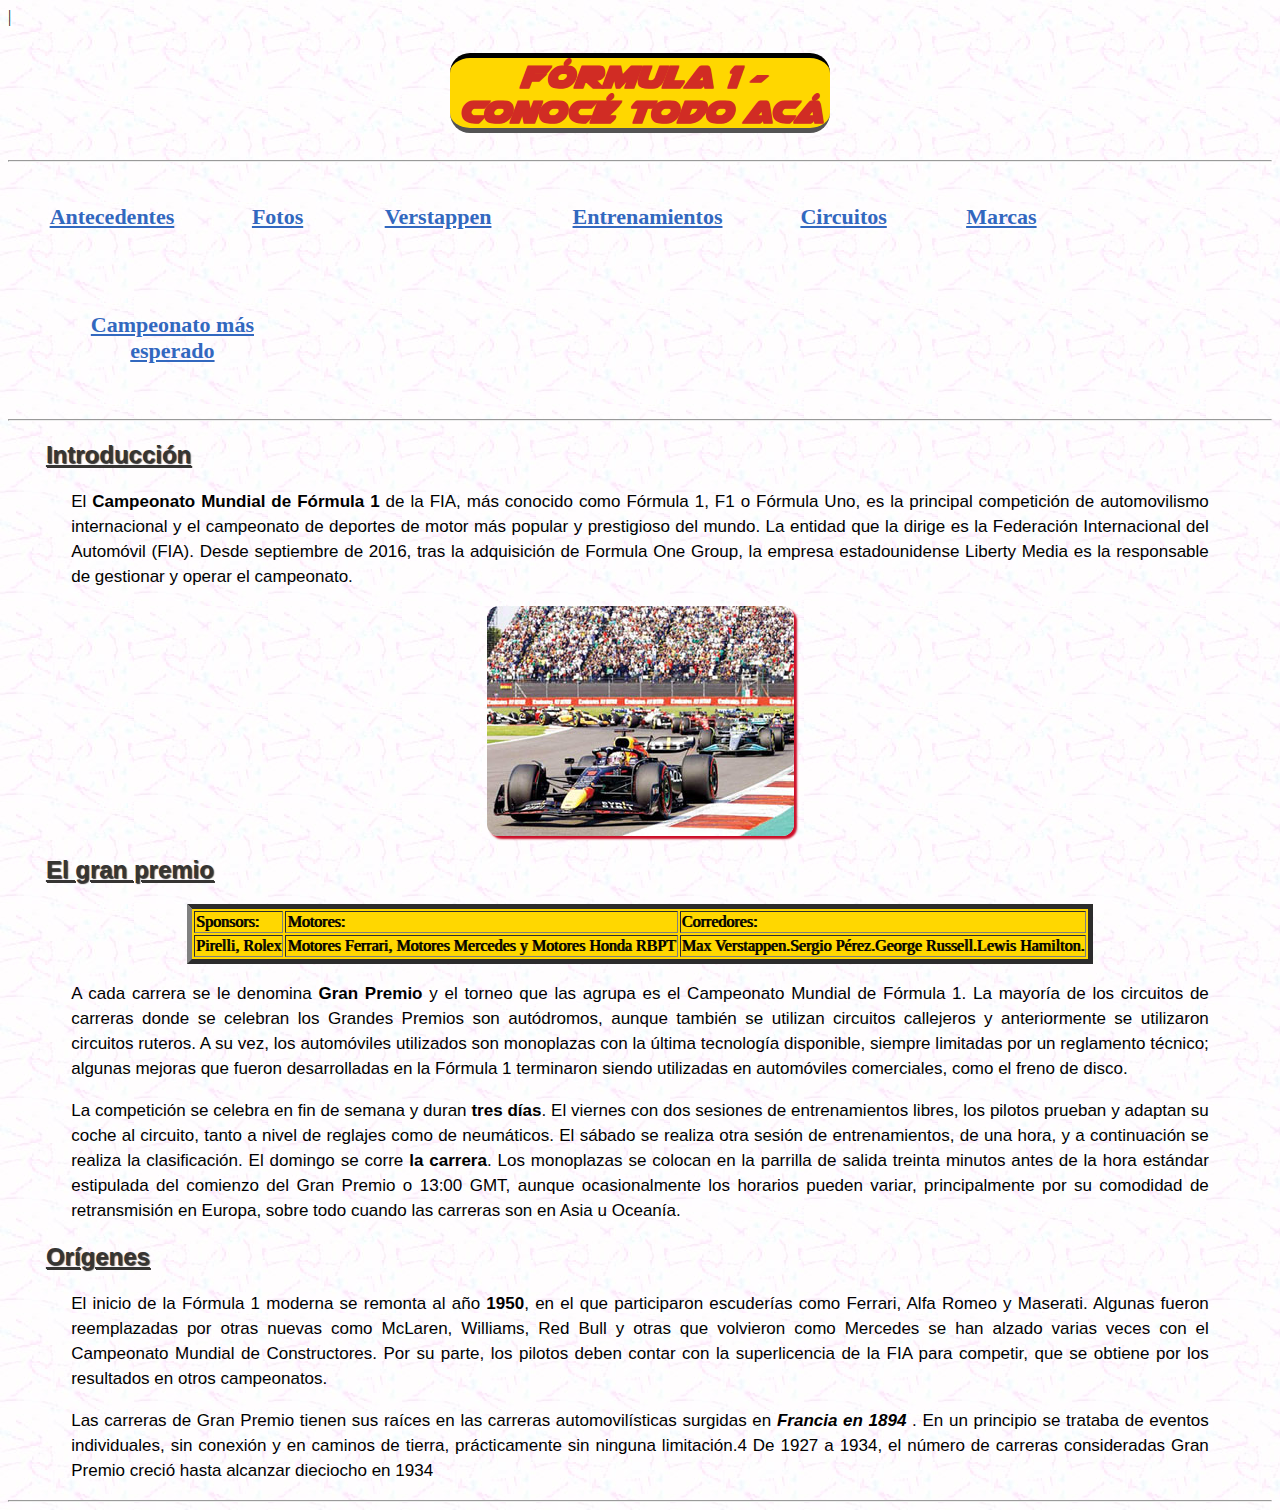
<file: index.html>
<!DOCTYPE html>
	<html lang="es">
		|	<head>
			<title> F1 - Información </title>
			<meta charset="utf-8">
				<link href="estilos.css" rel="stylesheet" type="text/css">
			</head>
		
			<body>
			<h1> Fórmula 1 - Conocé todo acá</h1>
			<hr>
			<a href="https://es.wikipedia.org/wiki/Antecedentes_de_F%C3%B3rmula_1" target="_Blank" title="Info de Antecedentes"><h3> Antecedentes </h3></a>
			
			<a href="galeria.html"  title="Fotos importantes"> <h3> Fotos </h3> </a> 
			
			<a href="index2.html"  title="Info sobre el corredor"> <h3> Verstappen </h3> </a> 
			
			<a href="index3.html" title="Preparación"> <h3> Entrenamientos </h3> </a> 
			
			<a href="index4.html"  title="Pistas"> <h3> Circuitos </h3> </a>
			
			<a href="index5.html"  title="Empresas"> <h3> Marcas </h3> </a>
			
			<a href="index6.html" title="Campeonato"> <h3> Campeonato más esperado </h3> </a>
			
			
			<hr>
			<h2> Introducción </h2>
			<p>	El <strong>Campeonato Mundial de Fórmula 1</strong> de la FIA, más conocido como Fórmula 1, F1 o Fórmula Uno, es la principal competición de automovilismo internacional y el campeonato de deportes de motor más popular y prestigioso del mundo. 
				La entidad que la dirige es la Federación Internacional del Automóvil (FIA). 
				Desde septiembre de 2016, tras la adquisición de Formula One Group,
				la empresa estadounidense Liberty Media es la responsable de gestionar y operar el campeonato. </p>
				
				<img class="diferente1" src= "imag/verstappen.jpg" alt="corredores">
			
			<h2> El gran premio </h2>
			
			<table border>
				<tr>
					<td> Sponsors: </td>
					<td> Motores: </td>
					<td> Corredores: </td>
				</tr>
				<tr>
					<td> Pirelli, Rolex </td>
					<td> Motores Ferrari, Motores Mercedes y Motores Honda RBPT </td>
					<td> Max Verstappen.Sergio Pérez.George Russell.Lewis Hamilton. </td>
				</tr>
				</table>
				
				 
			
				
		
			<p>	A cada carrera se le denomina <strong>Gran Premio</strong> y el torneo que las agrupa es el Campeonato Mundial de Fórmula 1. 
				La mayoría de los circuitos de carreras donde se celebran los Grandes Premios son autódromos, aunque también se utilizan circuitos callejeros y anteriormente se utilizaron circuitos ruteros.
				A su vez, los automóviles utilizados son monoplazas con la última tecnología disponible, siempre limitadas por un reglamento técnico; algunas mejoras que fueron desarrolladas en la Fórmula 1 terminaron siendo utilizadas en automóviles comerciales, como el freno de disco.
			</p>
			
			<p>La competición se celebra en fin de semana y duran <strong>tres días</strong>. El viernes con dos sesiones de entrenamientos libres, los pilotos prueban y adaptan su coche al circuito, tanto a nivel de reglajes como de neumáticos.
				El sábado se realiza otra sesión de entrenamientos, de una hora, y a continuación se realiza la clasificación.
				El domingo se corre <strong>la carrera</strong>. Los monoplazas se colocan en la parrilla de salida treinta minutos antes de la hora estándar estipulada del comienzo del Gran Premio o 13:00 GMT, aunque ocasionalmente los horarios pueden variar, principalmente por su comodidad de retransmisión en Europa, sobre todo cuando las carreras son en Asia u Oceanía.
			</p>
			
			<h2> Orígenes </h2>
			<p>	El inicio de la Fórmula 1 moderna se remonta al año <strong>1950</strong>, en el que participaron escuderías como Ferrari, Alfa Romeo y Maserati.
				Algunas fueron reemplazadas por otras nuevas como McLaren, Williams, Red Bull y otras que volvieron como Mercedes se han alzado varias veces con el Campeonato Mundial de Constructores. 
				Por su parte, los pilotos deben contar con la superlicencia de la FIA para competir, que se obtiene por los resultados en otros campeonatos. 
			</p>
				
			 <p>Las carreras de Gran Premio tienen sus raíces en las carreras automovilísticas surgidas en <em> <strong>Francia en 1894</strong> </em>. En un principio se trataba de eventos individuales, sin conexión y en caminos de tierra, prácticamente sin ninguna limitación.4​ De 1927 a 1934, el número de carreras consideradas Gran Premio creció hasta alcanzar dieciocho en 1934
			</p>
			<hr>
			
			
		</body>
	</html>
</file>
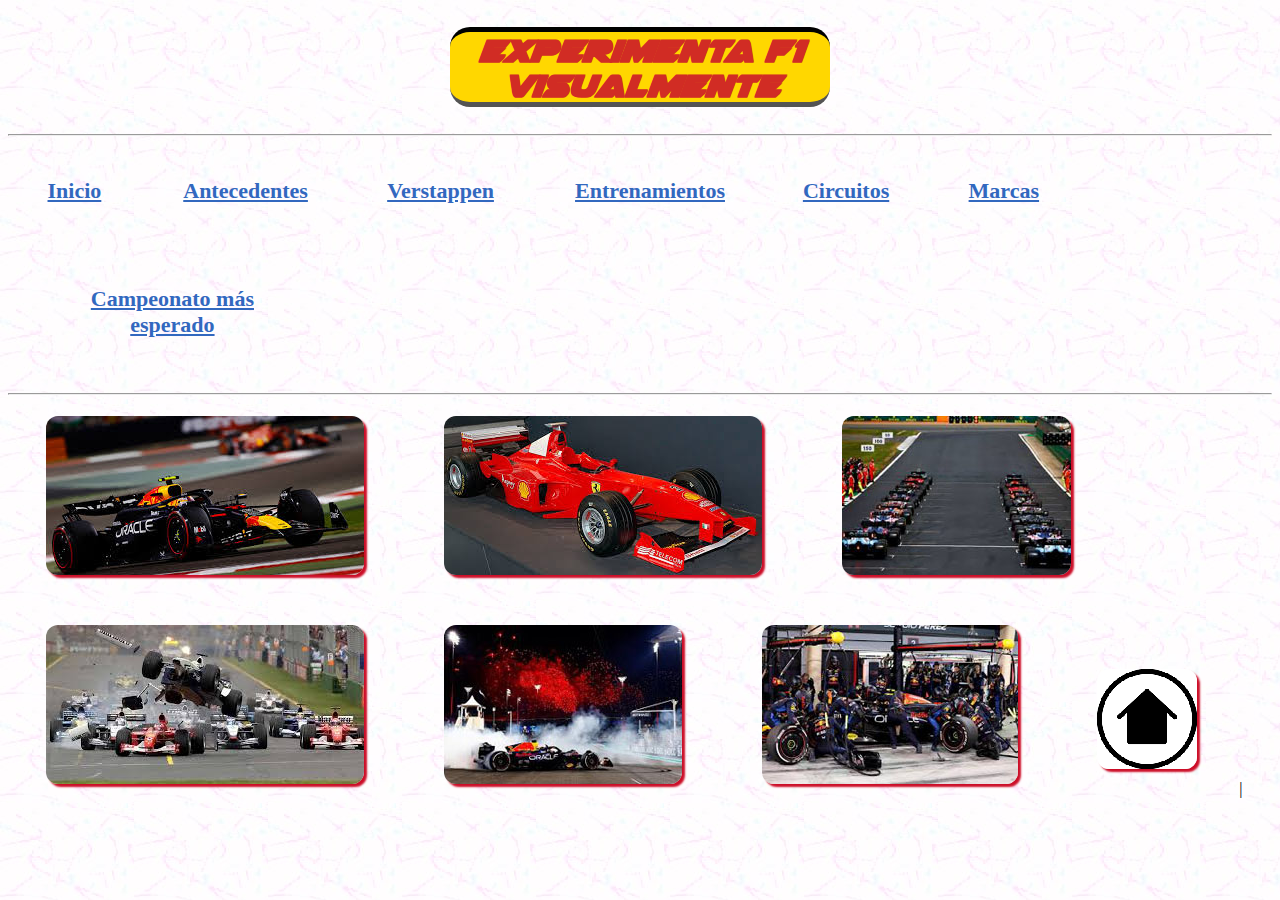
<file: galeria.html>
<!DOCTYPE html>
	
	<html lang="es">
	<head>
	<title> Galería </title>
	<meta charset= "utf-8">
		<link href="estilos.css" rel="stylesheet" type="text/css">
	</head>
	<body>
	
	<h1> Experimenta F1 visualmente </h1> 
	<hr>
	<a href="index.html" title="Volver a Inicio"> <h3> Inicio </h3> </a>
	
	<a href="https://es.wikipedia.org/wiki/Antecedentes_de_F%C3%B3rmula_1" target="_Blank" title="Info de Antecedentes"><h3> Antecedentes </h3></a>
	
	<a href="index2.html"  title="Info sobre el corredor"> <h3> Verstappen </h3> </a> 
			
	<a href="index3.html" title="Preparación"> <h3> Entrenamientos </h3> </a> 
			
	<a href="index4.html"  title="Pistas"> <h3> Circuitos </h3> </a>
			
	<a href="index5.html"  title="Empresas"> <h3> Marcas </h3> </a>
	
	<a href="index6.html" title="Campeonato"> <h3> Campeonato más esperado </h3> </a>
	
	
	
	
	<hr>
	<a class="gale" href="imag/galeria/originales/formula1.jpg" target="_blank" title="Ampliar">
	<img src="imag/galeria/muestras/formula1.jpg" alt="Formula1">
	</a>
	
	<a class="gale" href="imag/galeria/originales/formula2.jpg" target="_blank" title="Ampliar">
	<img src="imag/galeria/muestras/formula2.jpg" alt="Formula2">
	</a>
	
	<a  class="gale" href="imag/galeria/originales/formula3.jpg" target="_blank" title="Ampliar">
	<img src="imag/galeria/muestras/formula3.jpg" alt="Formula3">
	</a>
	
	<a class="gale" href="imag/galeria/originales/formula4.jpg" target="_blank" title="Ampliar">
	<img src="imag/galeria/muestras/formula4.jpg" alt="Formula4">
	</a>
	
	<a  class="gale" href="imag/galeria/originales/formula5.jpg" target="_blank" title="Ampliar">
	<img src="imag/galeria/muestras/formula5.jpg" alt="Formula5">
	</a>

	<a class="gale" href="imag/galeria/originales/formula6.jpg" target="_blank" title="Ampliar">
	<img src="imag/galeria/muestras/formula6.jpg" alt="Formula6">
	</a>
	<a class="gale" href="index.html" title="Volver a Inicio">
		    <img class="diferente1" src="imag/logo_volver.png" alt="Retroceder">
			</a> 
	
	
|	</body>
</html>
</file>
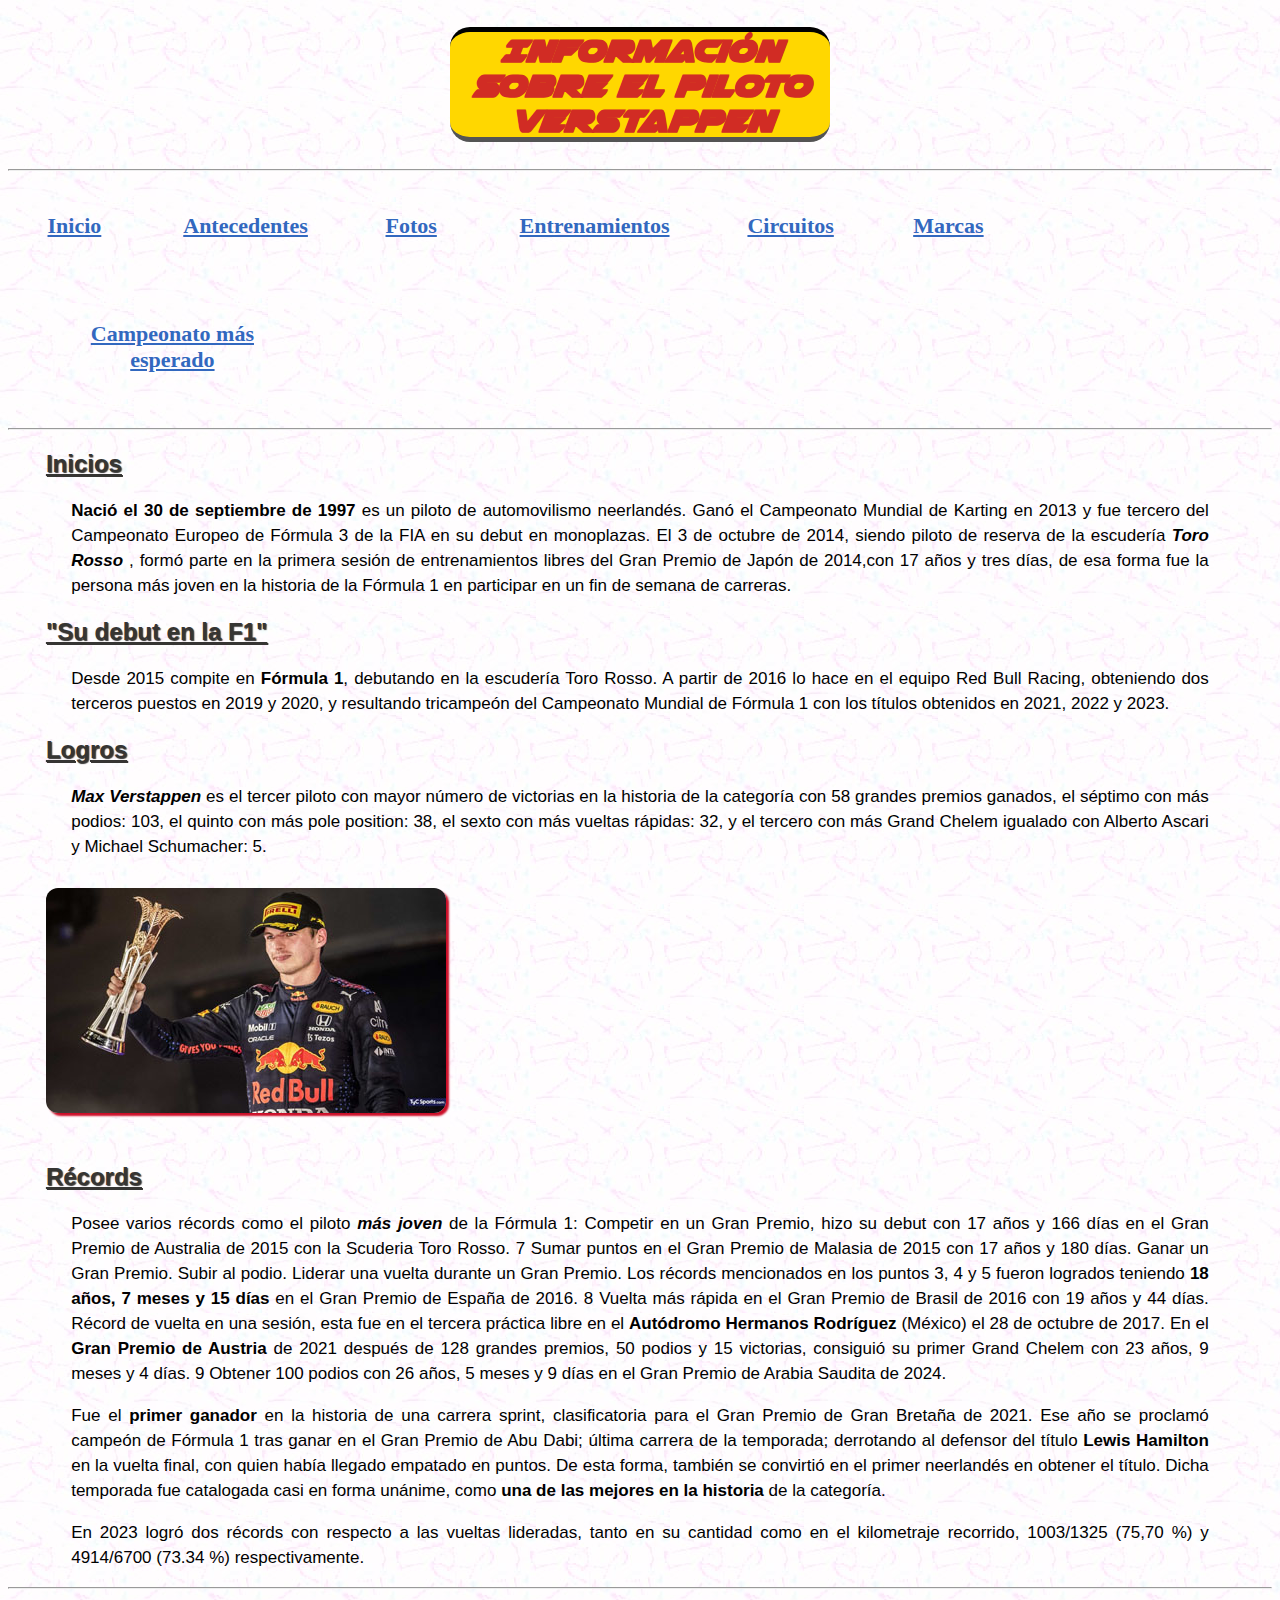
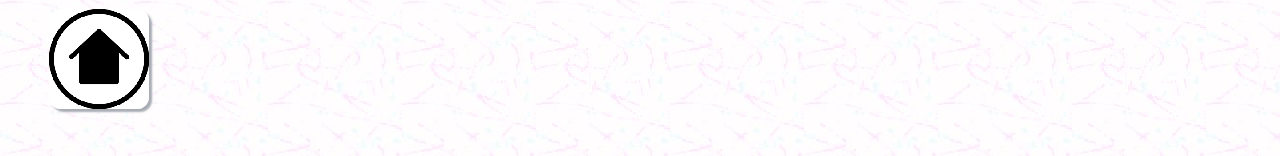
<file: index2.html>
<!DOCTYPE html>
 
	<html lang="es">
		<head>
			<title> Max Verstappen </title>
			<meta charset="utf-8">
				<link href="estilos.css" rel="stylesheet" type="text/css">
		</head>
		
		<body>
			<h1> Información sobre el piloto Verstappen </h1>
			<hr>
			<a href="index.html" title="Volver a Inicio"> <h3> Inicio </h3> </a>
			
			<a href="https://es.wikipedia.org/wiki/Antecedentes_de_F%C3%B3rmula_1" target="_Blank" title="Info de Antecedentes"><h3> Antecedentes </h3></a>
			
			<a href="galeria.html"  title="Fotos importantes"> <h3> Fotos </h3> </a> 
			
			<a href="index3.html" title="Preparación"> <h3> Entrenamientos </h3> </a> 
			
			<a href="index4.html"  title="Pistas"> <h3> Circuitos </h3> </a>
			
			<a href="index5.html"  title="Empresas"> <h3> Marcas </h3> </a>
			
			<a href="index6.html" title="Campeonato"> <h3> Campeonato más esperado </h3> </a>
			
			<hr>
			<h2> Inicios </h2> 
			
			<p>
			<strong>Nació el 30 de septiembre de 1997</strong> es un piloto de automovilismo neerlandés.
			Ganó el Campeonato Mundial de Karting en 2013 y fue tercero del Campeonato Europeo de Fórmula 3 de la FIA en su debut en monoplazas.
			El 3 de octubre de 2014, siendo piloto de reserva de la escudería <strong> <em>Toro Rosso</em> </strong>, formó parte en la primera sesión de entrenamientos libres del Gran Premio de Japón de 2014,​con 17 años y tres días,
			de esa forma fue la persona más joven en la historia de la Fórmula 1 en participar en un fin de semana de carreras. 
			</p>
			
			<h2> "Su debut en la F1" </h2>
			
			<p>
			Desde 2015 compite en <strong>Fórmula 1</strong>, debutando en la escudería Toro Rosso.
			 A partir de 2016 lo hace en el equipo Red Bull Racing, obteniendo dos terceros puestos en 2019 y 2020, y resultando tricampeón del Campeonato Mundial de Fórmula 1 con los títulos obtenidos en 2021, 2022 y 2023.
			
			</p>
			
			<h2> Logros </h2>
				
			<p>
			<strong> <em>Max Verstappen</em> </strong> es el tercer piloto con mayor número de victorias en la historia de la categoría con 58 grandes premios ganados, el séptimo con más podios:
			103, el quinto con más pole position: 38, el sexto con más vueltas rápidas: 32, y el tercero con más Grand Chelem igualado con Alberto Ascari y Michael Schumacher: 5.
			</p>
			
			<a class="diferente1"  href="imag/galeria/originales/max.jpg" target="_blank" title="Ampliar">
			<img class="diferente1" src="imag/galeria/muestras/max.jpg" alt="verstappen">
			</a>
			
			<h2> Récords </h2>
			
			<p>
			Posee varios récords como el piloto<strong> <em> más joven </em> </strong> de la Fórmula 1: Competir en un Gran Premio, hizo su debut con 17 años y 166 días en el Gran Premio de Australia de 2015 con la Scuderia Toro Rosso.
			7​ Sumar puntos en el Gran Premio de Malasia de 2015 con 17 años y 180 días. Ganar un Gran Premio. Subir al podio. Liderar una vuelta durante un Gran Premio.
			Los récords mencionados en los puntos 3, 4 y 5 fueron logrados teniendo <strong>18 años, 7 meses y 15 días</strong> en el Gran Premio de España de 2016. 8​ Vuelta más rápida en el Gran Premio de Brasil de 2016 con 19 años y 44 días.
			Récord de vuelta en una sesión, esta fue en el tercera práctica libre en el <strong>Autódromo Hermanos Rodríguez</strong> (México) el 28 de octubre de 2017.
			En el <strong>Gran Premio de Austria</strong> de 2021 después de 128 grandes premios, 50 podios y 15 victorias, consiguió su primer Grand Chelem con 23 años, 9 meses y 4 días.
			9 Obtener 100 podios con 26 años, 5 meses y 9 días en el Gran Premio de Arabia Saudita de 2024.
			</p>
			
			<p> 
			Fue el <strong>primer ganador</strong> en la historia de una carrera sprint, clasificatoria para el Gran Premio de Gran Bretaña de 2021.
			Ese año se proclamó campeón de Fórmula 1 tras ganar en el Gran Premio de Abu Dabi; última carrera de la temporada; derrotando al defensor del título <strong>Lewis Hamilton</strong> en la vuelta final, con quien había llegado empatado en puntos.
			De esta forma, también se convirtió en el primer neerlandés en obtener el título.​ Dicha temporada fue catalogada casi en forma unánime, como <strong>una de las mejores en la historia</strong> de la categoría.
			</p>
			
			<p>
			En 2023 logró dos récords con respecto a las vueltas lideradas, tanto en su cantidad como en el kilometraje recorrido, 1003/1325 (75,70 %) y 4914/6700 (73.34 %) respectivamente.
			</p>
			
			<hr>
			
			<a href="index.html" title="Volver a Inicio">
		    <img class="diferente3" src="imag/logo_volver.png" alt="Retroceder">
			</a> 
		
		</body>
		</html>
</file>
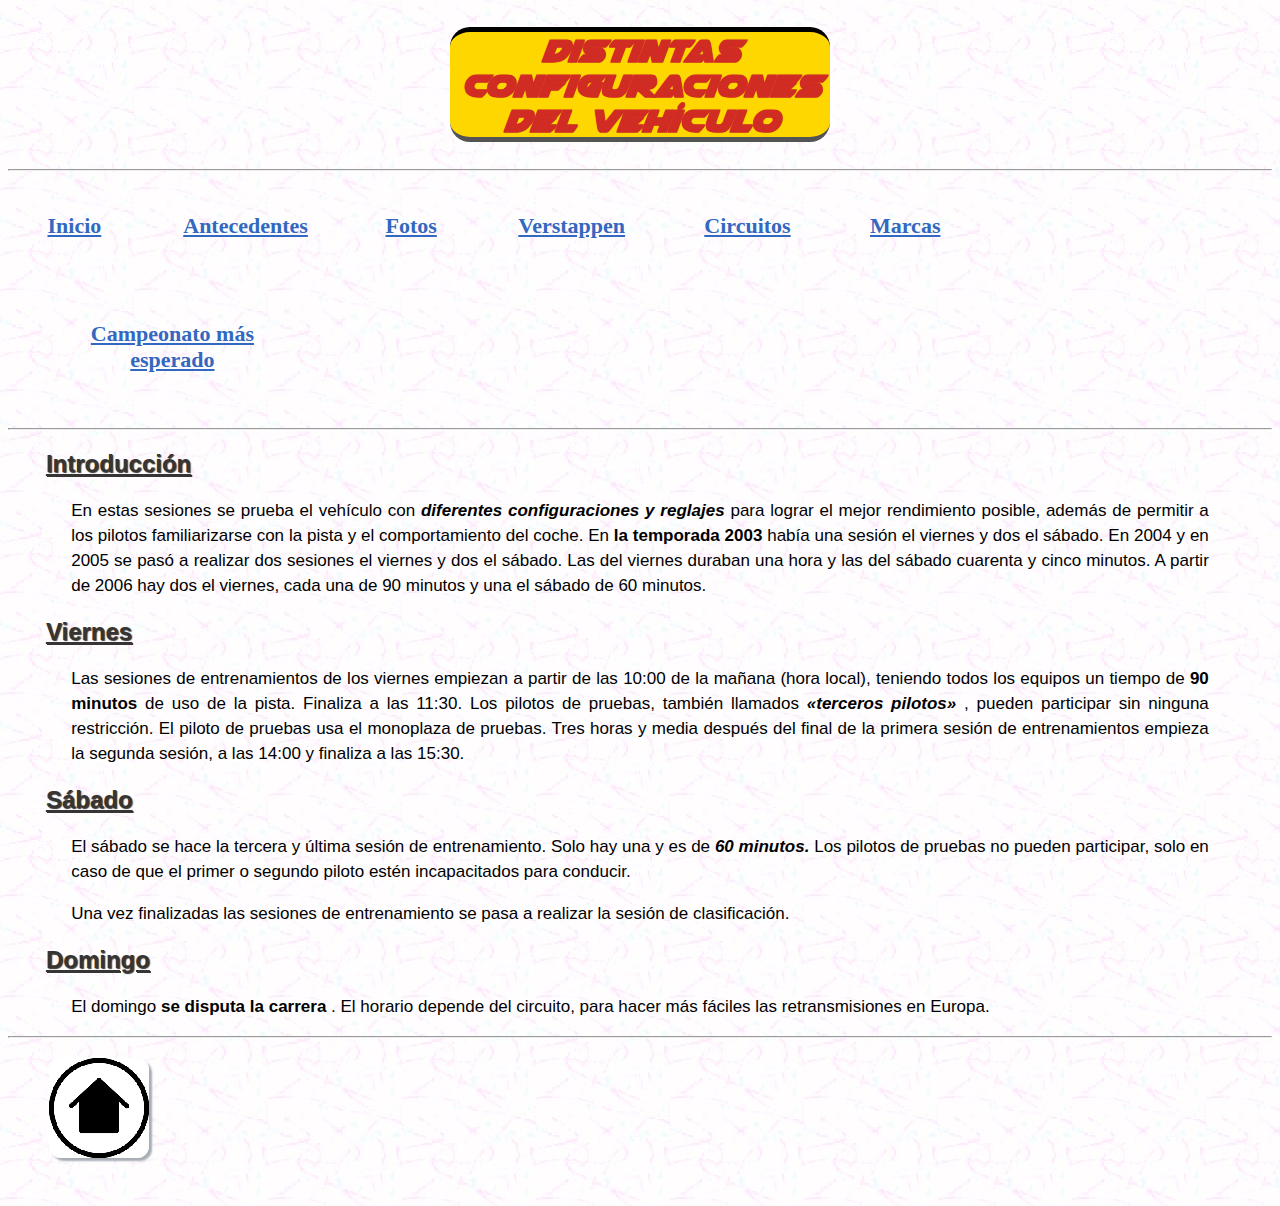
<file: index3.html>
<!DOCTYPE html>
	<html lang="es">
		<head>
			<title> Entrenamientos </title>
			<meta charset="utf-8">
				<link href="estilos.css" rel="stylesheet" type="text/css">
		</head>
		
		<body>
			<h1> Distintas configuraciones del vehículo </h1>
			<hr>
			<a href="index.html" title="Volver a Inicio"> <h3> Inicio </h3> </a>
			
			<a href="https://es.wikipedia.org/wiki/Antecedentes_de_F%C3%B3rmula_1" target="_Blank" title="Info de Antecedentes"><h3> Antecedentes </h3></a>
			
			<a href="galeria.html"  title="Fotos importantes"> <h3> Fotos </h3> </a> 
			
			<a href="index2.html"  title="Info sobre el corredor"> <h3> Verstappen </h3> </a> 
			
			<a href="index4.html"  title="Pistas"> <h3> Circuitos </h3> </a>
			
			<a href="index5.html"  title="Empresas"> <h3> Marcas </h3> </a>
			
			<a href="index6.html" title="Campeonato"> <h3> Campeonato más esperado </h3> </a>
			
			<hr>
			
			<h2> Introducción </h2>
			<p> 
		    En estas sesiones se prueba el vehículo con <em> <strong>diferentes configuraciones y reglajes </strong> </em> para lograr el mejor rendimiento posible, además de permitir a los pilotos familiarizarse con la pista y el comportamiento del coche.
			En <strong>la temporada 2003 </strong> había una sesión el viernes y dos el sábado.
			En 2004 y en 2005 se pasó a realizar dos sesiones el viernes y dos el sábado. Las del viernes duraban una hora y las del sábado cuarenta y cinco minutos.
			A partir de 2006 hay dos el viernes, cada una de 90 minutos y una el sábado de 60 minutos.
			</p>
			
			<h2> Viernes </h2> 
			<p>
			Las sesiones de entrenamientos de los viernes empiezan a partir de las 10:00 de la mañana (hora local), teniendo todos los equipos un tiempo de <strong>90 minutos </strong> de uso de la pista.
			Finaliza a las 11:30. Los pilotos de pruebas, también llamados<em> <strong> «terceros pilotos» </strong> </em>, pueden participar sin ninguna restricción.
			El piloto de pruebas usa el monoplaza de pruebas. Tres horas y media después del final de la primera sesión de entrenamientos empieza la segunda sesión, a las 14:00 y finaliza a las 15:30.
			</p> 
			
			<h2> Sábado </h2> 
			<p>
			El sábado se hace la tercera y última sesión de entrenamiento. Solo hay una y es de <em> <strong>60 minutos. </strong> </em> 
			Los pilotos de pruebas no pueden participar, solo en caso de que el primer o segundo piloto estén incapacitados para conducir.
			</p> 
			
			<p> 
			Una vez finalizadas las sesiones de entrenamiento se pasa a realizar la sesión de clasificación.
			</p>
			
			<h2> Domingo </h2> 
			
			<p> 
			El domingo <strong>se disputa la carrera </strong>. El horario depende del circuito, para hacer más fáciles las retransmisiones en Europa. 
			</p>
			
			<hr> 
			
			<a href="index.html" title="Volver a Inicio">
			 <img class="diferente3" src="imag/logo_volver.png" alt="Retroceder">
			</a> 
		
		
		</body>
		</html>
</file>
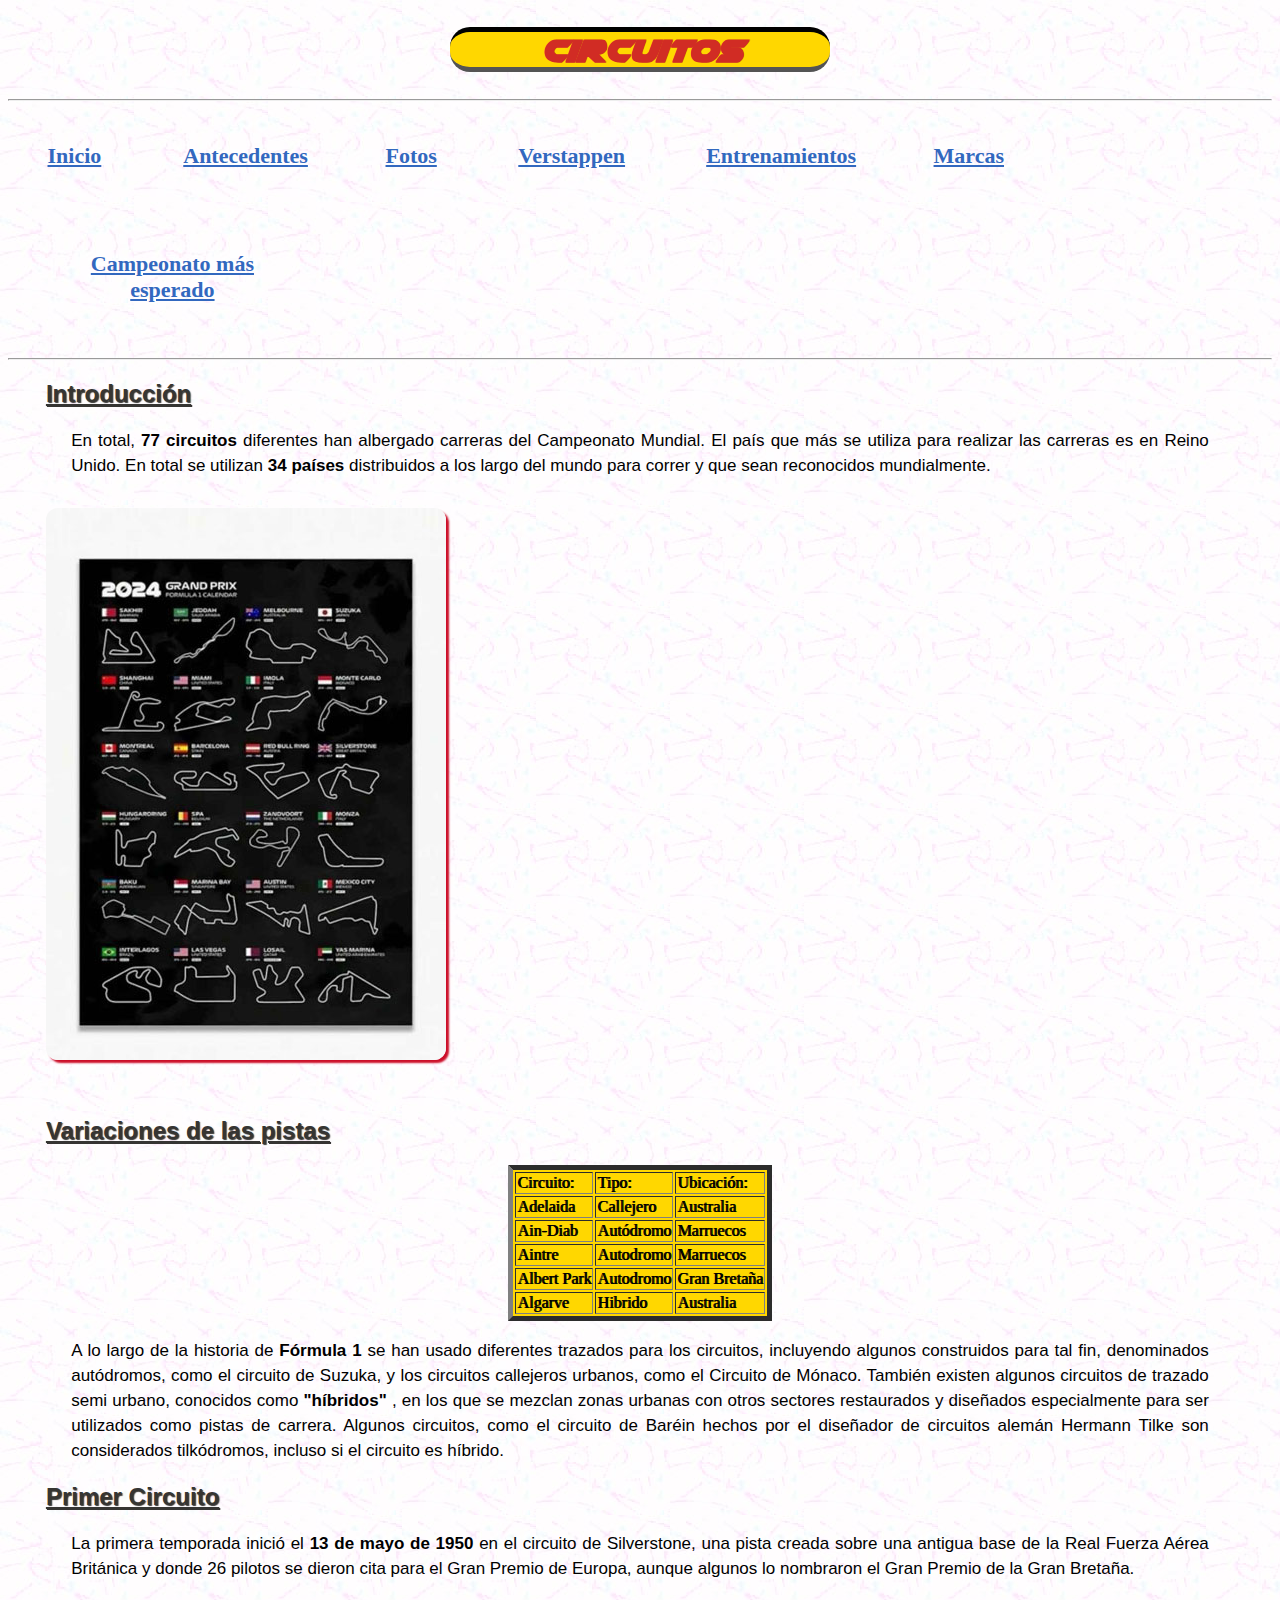
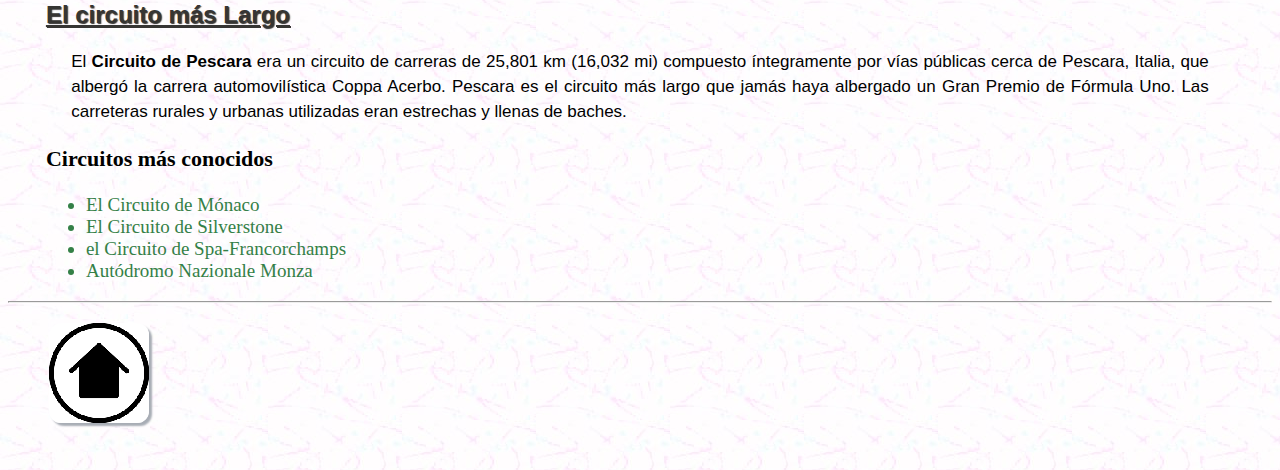
<file: index4.html>
<!DOCTYPE html>
	<html lang="es">
		<head>
			<title> Circuitos de la fórmula 1 </title>
			<meta charset="utf-8">
				<link href="estilos.css" rel="stylesheet" type="text/css">
		</head>
		
		<body>
			<h1> Circuitos </h1>
			<hr>
			<a href="index.html" title="Volver a Inicio"> <h3> Inicio </h3> </a>
			
			<a href="https://es.wikipedia.org/wiki/Antecedentes_de_F%C3%B3rmula_1" target="_Blank" title="Info de Antecedentes"><h3> Antecedentes </h3></a>
			
			<a href="galeria.html"  title="Fotos importantes"> <h3> Fotos </h3> </a> 
			
			<a href="index2.html"  title="Info sobre el corredor"> <h3> Verstappen </h3> </a> 
			
			<a href="index3.html" title="Preparación"> <h3> Entrenamientos </h3> </a> 
			
			<a href="index5.html"  title="Empresas"> <h3> Marcas </h3> </a>
			
			<a href="index6.html" title="Campeonato"> <h3> Campeonato más esperado </h3> </a>
			
			<hr>
			
			<h2> Introducción </h2> 
			
			<p>
			En total, <strong> 77 circuitos  </strong>  diferentes han albergado carreras del Campeonato Mundial.
			El país que más se utiliza para realizar las carreras es en Reino Unido. En total se utilizan<strong>  34 países </strong>  distribuidos a los largo del mundo 
			para correr y que sean reconocidos mundialmente. 
			</p>
			
			<a  href="imag/galeria/originales/circuito.jpg" target="_blank" title="Ampliar">
			<img src="imag/galeria/muestras/circuito.jpg" alt="Pistas">
			</a>
			
			
			<h2> Variaciones de las pistas </h2>
			
			<table border>
			<tr>
					<td> Circuito: </td>
					<td> Tipo: </td>
					<td> Ubicación: </td>
				</tr>
				<tr>
					<td> Adelaida</td>
					<td>Callejero</td>
					<td> Australia </td>	
				</tr>
				<tr>
					<td> Ain-Diab </td>
					<td> Autódromo </td>
					<td> Marruecos </td>
				</tr> 
				<tr> 
					<td> Aintre   </td>
 					<td> Autodromo   </td>
					<td> Marruecos    </td>
				</tr>
				<tr>	
					<td>Albert Park </td>
					<td> Autodromo </td>
					<td> Gran Bretaña </td>
				</tr>
				<tr>
					<td> Algarve </td>
					<td> Hibrido </td>
					<td>Australia </td>
				</tr>
				</table>
			
			<p> 
			A lo largo de la historia de <strong>Fórmula 1</strong> se han usado diferentes trazados para los circuitos, incluyendo algunos construidos para tal fin, denominados autódromos, como el circuito de Suzuka, y los circuitos callejeros urbanos, como el Circuito de Mónaco. 
			También existen algunos circuitos de trazado semi urbano, conocidos como <strong>"híbridos" </strong>, en los que se mezclan zonas urbanas con otros sectores restaurados y diseñados especialmente para ser utilizados como pistas de carrera. 
			Algunos circuitos, como el circuito de Baréin hechos por el diseñador de circuitos alemán Hermann Tilke son considerados tilkódromos, incluso si el circuito es híbrido.
			</p>
			
			<h2> Primer Circuito </h2>
			
			<p> 
			La primera temporada inició el <strong> 13 de mayo de 1950 </strong> en el circuito de Silverstone, una pista creada sobre una antigua base de la Real Fuerza Aérea Británica y donde 26 pilotos se dieron cita para el Gran Premio de Europa, aunque algunos lo nombraron el Gran Premio de la Gran Bretaña.
			</p>
			
			<h2> El circuito más Largo </h2>
			
			<p>
			El <strong> Circuito de Pescara </strong> era un circuito de carreras de 25,801 km (16,032 mi) compuesto íntegramente por vías públicas cerca de Pescara, Italia, que albergó la carrera automovilística Coppa Acerbo.
			Pescara es el circuito más largo que jamás haya albergado un Gran Premio de Fórmula Uno.
			Las carreteras rurales y urbanas utilizadas eran estrechas y llenas de baches.
			</p>
			
			<h3> Circuitos más conocidos </h3>
			
			<ul> 
				<li> El Circuito de Mónaco </li>
				<li> El Circuito de Silverstone </li>
				<li>  el Circuito de Spa-Francorchamps </li>
				<li> Autódromo Nazionale Monza </li>
			</ul>
			
			<hr>
			
			<a href="index.html" title="Volver a Inicio">
			 <img class="diferente3" src="imag/logo_volver.png" alt="Retroceder">
			</a> 
			
			
			
			
	</body>
	</html>
</file>
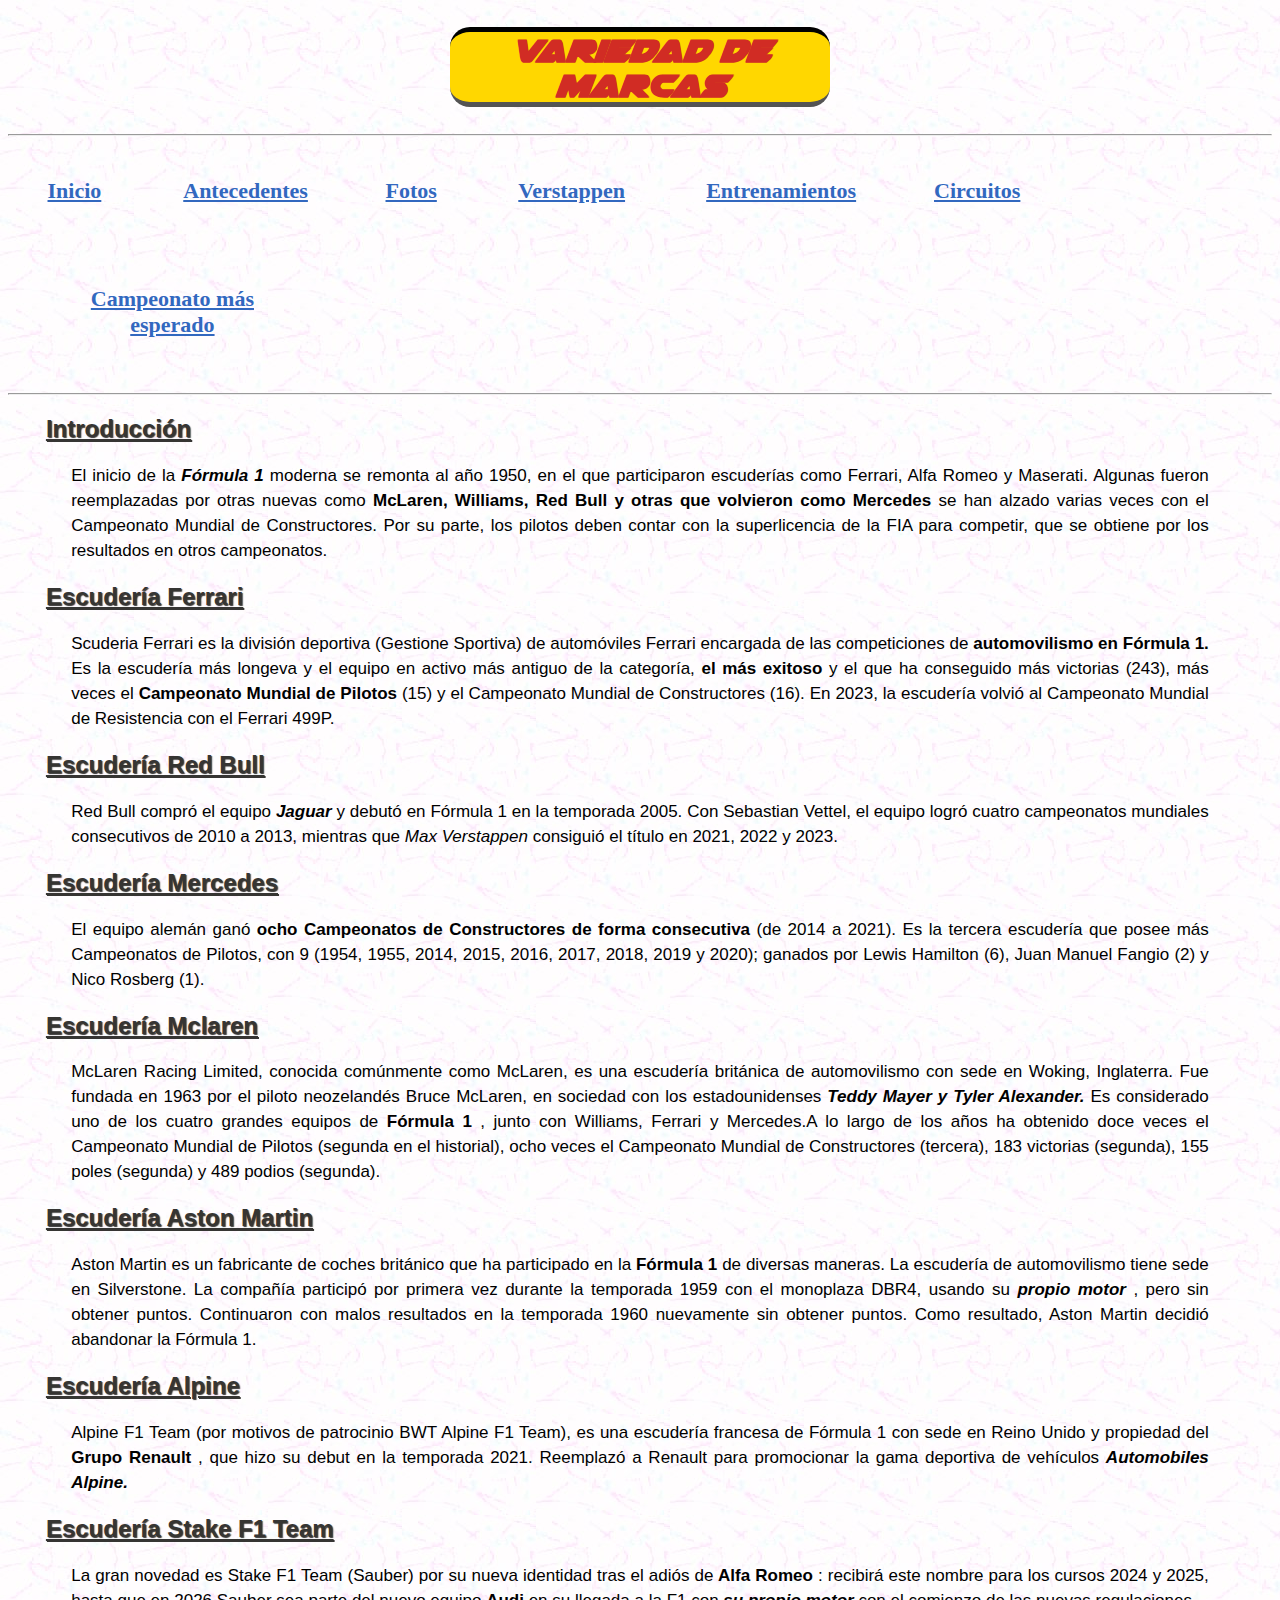
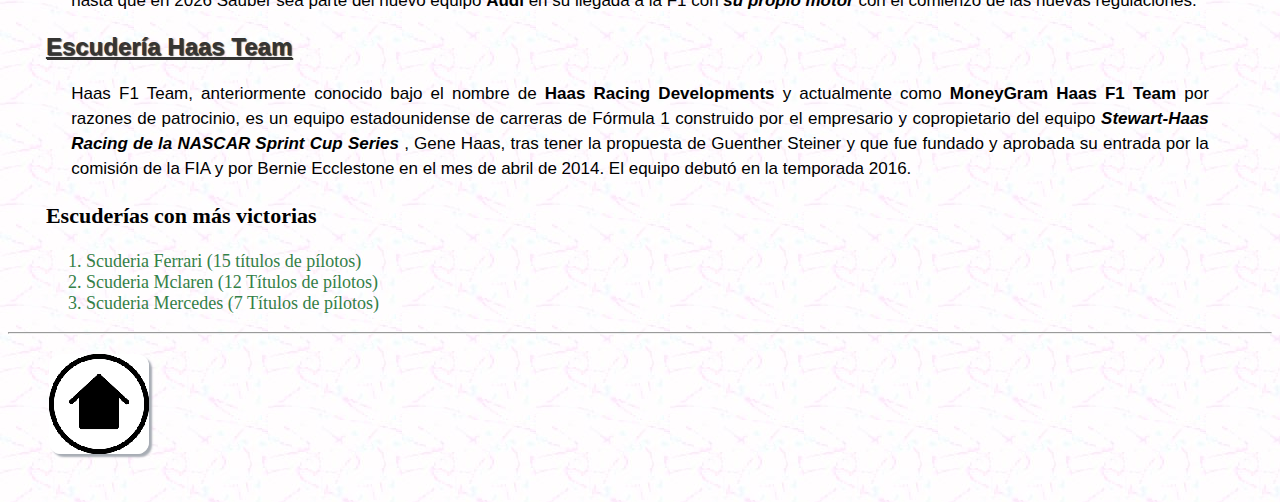
<file: index5.html>
<!DOCTYPE html>
	<html lang="es">
		<head>
			<title> Marcas de automóviles </title>
			<meta charset="utf-8">
				<link href="estilos.css" rel="stylesheet" type="text/css">
		</head>
		
		<body>
		
		<h1> Variedad de Marcas </h1>
		<hr> 
			<a href="index.html" title="Volver a Inicio"> <h3> Inicio </h3> </a>
			
			<a href="https://es.wikipedia.org/wiki/Antecedentes_de_F%C3%B3rmula_1" target="_Blank" title="Info de Antecedentes"><h3> Antecedentes </h3></a>
			
			<a href="galeria.html"  title="Fotos importantes"> <h3> Fotos </h3> </a> 
			
			<a href="index2.html"  title="Info sobre el corredor"> <h3> Verstappen </h3> </a> 
			
			<a href="index3.html" title="Preparación"> <h3> Entrenamientos </h3> </a> 
			
			<a href="index4.html"  title="Pistas"> <h3> Circuitos </h3> </a>
			
			<a href="index6.html" title="Campeonato"> <h3> Campeonato más esperado </h3> </a>
		
		<hr>
		
		<h2> Introducción </h2>
		
		<p> El inicio de la <strong> <em>Fórmula 1 </em> </strong>  moderna se remonta al año 1950, en el que participaron escuderías como Ferrari, Alfa Romeo y Maserati.
		Algunas fueron reemplazadas por otras nuevas como <strong> McLaren, Williams, Red Bull y otras que volvieron como Mercedes </strong> se han alzado varias veces con el Campeonato Mundial de Constructores.
		Por su parte, los pilotos deben contar con la superlicencia de la FIA para competir, que se obtiene por los resultados en otros campeonatos.
		</p>
		
		<h2> Escudería Ferrari </h2>
		
		<p> Scuderia Ferrari es la división deportiva (Gestione Sportiva) de automóviles Ferrari encargada de las competiciones de <strong> automovilismo en Fórmula 1.</strong>
		Es la escudería más longeva y el equipo en activo más antiguo de la categoría, <strong>el más exitoso</strong> y el que ha conseguido más victorias (243), más veces el <strong>Campeonato Mundial de Pilotos</strong> (15) y el Campeonato Mundial de Constructores (16).
		En 2023, la escudería volvió al Campeonato Mundial de Resistencia con el Ferrari 499P.
		</p>
		
		<h2> Escudería Red Bull </h2> 
		
		<p> Red Bull compró el equipo <strong> <em>Jaguar</em> </strong> y debutó en Fórmula 1 en la temporada 2005.
		Con Sebastian Vettel, el equipo logró cuatro campeonatos mundiales consecutivos de 2010 a 2013, mientras que <em> Max Verstappen </em> consiguió el título en 2021, 2022 y 2023.
		</p> 
		
		<h2> Escudería Mercedes </h2> 
		
		<p> El equipo alemán ganó <strong>ocho Campeonatos de Constructores de forma consecutiva </strong> (de 2014 a 2021).
		Es la tercera escudería que posee más Campeonatos de Pilotos, con 9 (1954, 1955, 2014, 2015, 2016, 2017, 2018, 2019 y 2020); ganados por Lewis Hamilton (6), Juan Manuel Fangio (2) y Nico Rosberg (1).
		</p>
		
		<h2> Escudería Mclaren </h2>
		
		<p> 
		McLaren Racing Limited, conocida comúnmente como McLaren,​ es una escudería británica de automovilismo con sede en Woking, Inglaterra.
		Fue fundada en 1963 por el piloto neozelandés Bruce McLaren, en sociedad con los estadounidenses  <strong><em> Teddy Mayer y Tyler Alexander. </em> </strong> 
		Es considerado uno de los cuatro grandes equipos de <strong>Fórmula 1 </strong>, junto con Williams, Ferrari y Mercedes.
		​A lo largo de los años ha obtenido doce veces el Campeonato Mundial de Pilotos (segunda en el historial), ocho veces el Campeonato Mundial de Constructores (tercera), 183 victorias (segunda), 155 poles (segunda) y 489 podios (segunda).
		</p>
		
		<h2> Escudería Aston Martin </h2>
		
		<p>
		Aston Martin es un fabricante de coches británico que ha participado en la <strong>Fórmula 1</strong> de diversas maneras.
		La escudería de automovilismo tiene sede en Silverstone. La compañía participó por primera vez durante la temporada 1959 con el monoplaza DBR4, usando su <em> <strong> propio motor </strong> </em>, pero sin obtener puntos.
		Continuaron con malos resultados en la temporada 1960 nuevamente sin obtener puntos. Como resultado, Aston Martin decidió abandonar la Fórmula 1.
		</p>
		
		<h2> Escudería Alpine </h2>
		
		<p> 
		Alpine F1 Team (por motivos de patrocinio BWT Alpine F1 Team), es una escudería francesa de Fórmula 1 con sede en Reino Unido y propiedad del <strong>Grupo Renault </strong>, que hizo su debut en la temporada 2021.
		Reemplazó a Renault para promocionar la gama deportiva de vehículos  <strong> <em>Automobiles Alpine. </em> </strong>
		</p>
		
		<h2> Escudería Stake F1 Team </h2>
		
		<p> 
		La gran novedad es Stake F1 Team (Sauber) por su nueva identidad tras el adiós de<strong> Alfa Romeo </strong>: recibirá este nombre para los cursos 2024 y 2025, hasta que en 2026 Sauber sea parte del nuevo equipo <strong>Audi </strong> en su llegada a la F1 con <em> <strong>su propio motor </strong> </em> con el comienzo de las nuevas regulaciones.
		</p>
		
		<h2> Escudería Haas Team </h2>
		
		<p>
		Haas F1 Team,​ anteriormente conocido bajo el nombre de <strong>Haas Racing Developments</strong> y actualmente como<strong> MoneyGram Haas F1 Team </strong> por razones de patrocinio, es un equipo estadounidense de carreras de Fórmula 1 construido por el empresario y copropietario del equipo <strong> <em> Stewart-Haas Racing de la NASCAR Sprint Cup Series </em> </strong>, Gene Haas, tras tener la propuesta de Guenther Steiner y que fue fundado y aprobada su entrada por la comisión de la FIA y por Bernie Ecclestone en el mes de abril de 2014.
		El equipo debutó en la temporada 2016.
		</p> 
		
		<h3> Escuderías con más victorias </h3>
		
		<ol>
			<li> Scuderia Ferrari (15 títulos de pílotos) </li>
			<li> Scuderia Mclaren (12 Títulos de pílotos) </li>
			<li> Scuderia Mercedes (7 Títulos de pílotos) </li> 
		</ol>	
		
		<hr>
		
		<a href="index.html" title="Volver a Inicio">
			 <img class="diferente3" src="imag/logo_volver.png" alt="Retroceder">
			</a> 
		
	</body>
	</html>
</file>
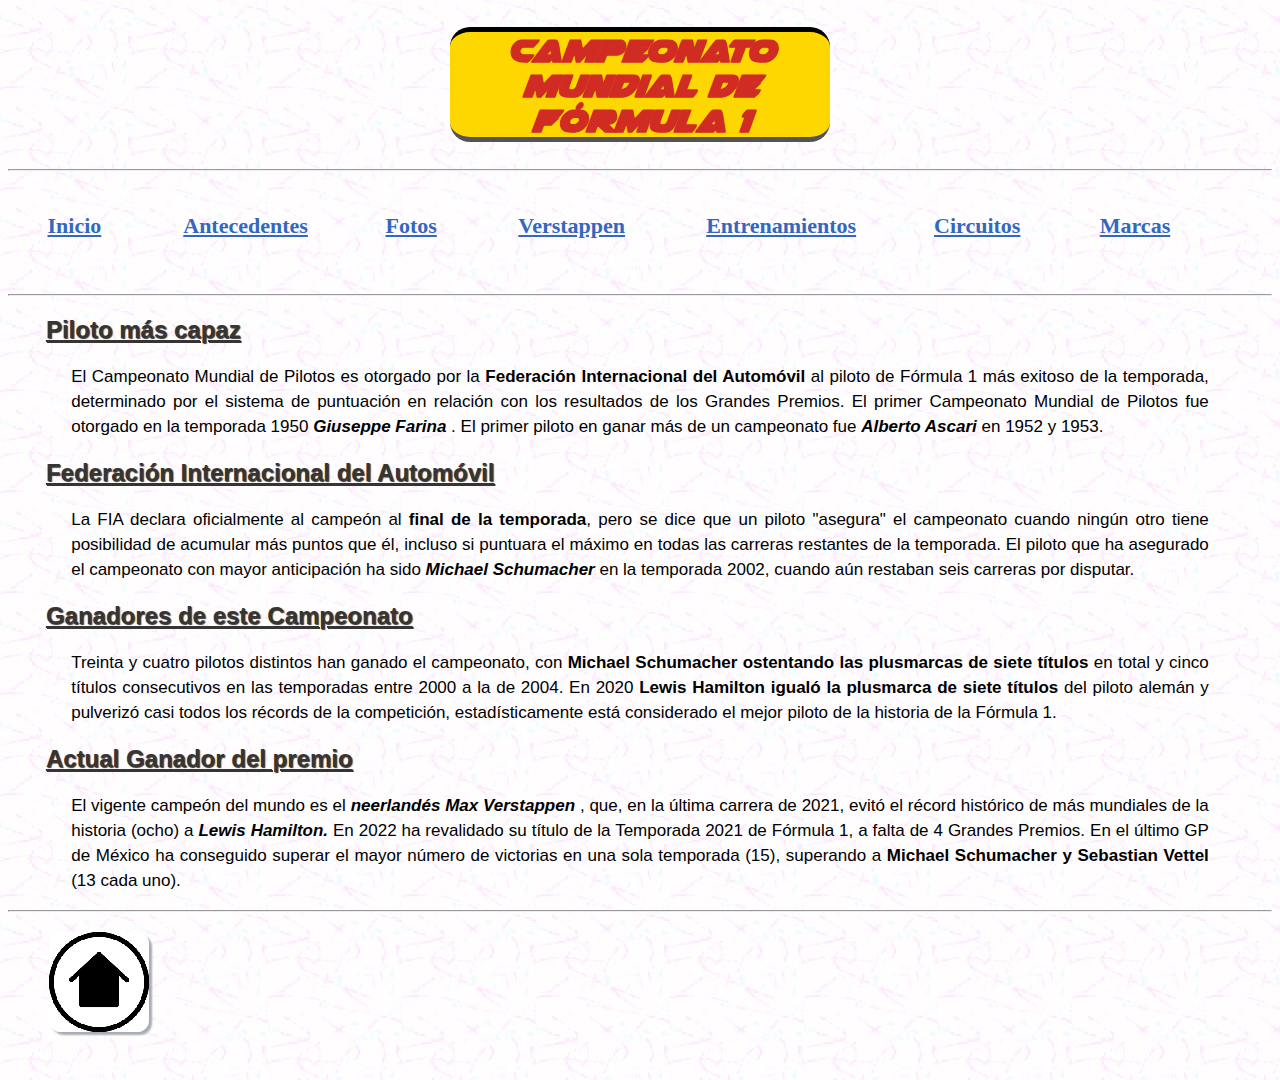
<file: index6.html>
<!DOCTYPE html>
	<html lang="es">
		<head>
			<title> Campeonato más importante de la F1 </title>
			<meta charset="utf-8">
				<link href="estilos.css" rel="stylesheet" type="text/css">
		</head>
		
		<body>
			
			<h1> Campeonato Mundial de Fórmula 1 </h1>
			<hr>
			<a href="index.html" title="Volver a Inicio"> <h3> Inicio </h3> </a>
			
			<a href="https://es.wikipedia.org/wiki/Antecedentes_de_F%C3%B3rmula_1" target="_Blank" title="Info de Antecedentes"><h3> Antecedentes </h3></a>
			
			<a href="galeria.html"  title="Fotos importantes"> <h3> Fotos </h3> </a> 
			
			<a href="index2.html"  title="Info sobre el corredor"> <h3> Verstappen </h3> </a> 
			
			<a href="index3.html" title="Preparación"> <h3> Entrenamientos </h3> </a> 
			
			<a href="index4.html"  title="Pistas"> <h3> Circuitos </h3> </a>
			
			<a href="index5.html"  title="Empresas"> <h3> Marcas </h3> </a>
			<hr>
			
			<h2> Piloto más capaz </h2>  
			
			<p>
			 El Campeonato Mundial de Pilotos es otorgado por la <strong> Federación Internacional del Automóvil </strong> al piloto de Fórmula 1 más exitoso de la temporada, determinado por el sistema de puntuación en relación con los resultados de los Grandes Premios.
			 El primer Campeonato Mundial de Pilotos fue otorgado en la temporada 1950 <strong> <em>Giuseppe Farina</em> </strong>.
			 El primer piloto en ganar más de un campeonato fue <em> <strong>Alberto Ascari </strong> </em> en 1952 y 1953.
			</p> 
			
			<h2> Federación Internacional del Automóvil </h2>
			
			<p> 
			 La FIA declara oficialmente al campeón al <strong> final de la temporada</strong>, pero se dice que un piloto "asegura" el campeonato cuando ningún otro tiene posibilidad de acumular más puntos que él, incluso si puntuara el máximo en todas las carreras restantes de la temporada.
			 El piloto que ha asegurado el campeonato con mayor anticipación ha sido <strong> <em> Michael Schumacher </em> </strong> en la temporada 2002, cuando aún restaban seis carreras por disputar.
			</p>
			
			<h2> Ganadores de este Campeonato </h2>
			
			<p>
				Treinta y cuatro pilotos distintos han ganado el campeonato, con<strong> Michael Schumacher ostentando las plusmarcas de siete títulos </strong> en total y cinco títulos consecutivos en las temporadas entre 2000 a la de 2004.
				​ En 2020 <strong>Lewis Hamilton igualó la plusmarca de siete títulos</strong> del piloto alemán y pulverizó casi todos los récords de la competición, estadísticamente está considerado el mejor piloto de la historia de la Fórmula 1.
			</p> 
			
			<h2> Actual Ganador del premio </h2>
			
			<p>
			 El vigente campeón del mundo es el <strong> <em> neerlandés Max Verstappen </em> </strong>, que, en la última carrera de 2021, evitó el récord histórico de más mundiales de la historia (ocho) a <em> <strong>Lewis Hamilton. </strong> </em>
			 
			 En 2022 ha revalidado su título de la Temporada 2021 de Fórmula 1, a falta de 4 Grandes Premios.
			 En el último GP de México ha conseguido superar el mayor número de victorias en una sola temporada (15), superando a<strong> Michael Schumacher y Sebastian Vettel</strong> (13 cada uno).
			</p>
			
			<hr>
			
			<a href="index.html" title="Volver a Inicio">
			<img class="diferente3" src="imag/logo_volver.png" alt="Retroceder">
			</a> 
		
		
	</body>
	</html>
</file>
<file: estilos.css>
@font-face {
	font-family: "Airstrike Bold";
	src: url("fuentes/airstrike/airstrikebold.ttf"); 
	
}

h1 {
	
    color: #d12c24;
	text-align: center;
	border-width: 5px;
	border-color: black;
	border-radius: 20px;
	border-bottom-style: inset;
	border-bottom-width:5px;
	border-top-style: inset ;
	border-bottom-width: 5px;
	margin-left: 35%;
	margin-right: 35%;
	
	
	text-shadow: 0px 1px 0px;
	background-color: gold;
	font-family: "Airstrike Bold";
	font-size: 40px;
}
body 
 { 
	 background-image: url("fondos/fondo1.jpg");
 
	font-family: palatino;
 }

 h2 
 {

	margin-left: 3%;
	margin-right: 3%;
	color: #363533;
	text-shadow: 1px 1px 1px;
	text-decoration: underline;
	font-family: Arial, Sans-serif;
 }
 
 p  
 {
	 text-align: justify;
	 margin-left: 5%;
	 margin-right: 5%;
	 font-family: bodoni, Sans-serif;
	 font-size: 17px;
	 line-height:25px;
 }
 table 
 {
	 margin-left: 25%;
	 margin-right: 25%;
	 margin: auto;
	 background-color: gold;
	 border-width: 5px;
	 border-bottom-width:5px;
	 border-top-style: inset;
	 text-shadow: 1px 0px 0px;
 }
 ul 
 {
	 margin-left: 3%;
	 margin-right: 3%;
	 color: #348047;
	 font-size: 19px;
 }
 ol 
 {
	 margin-left: 3%;
	 margin-right: 3%;
	 font-size: 18px;
	 color: #348047;
 }
 h3 
 {
	 margin-left: 3%;
	 margin-right: 3%;
	 font-size: 22px;
 }
 img 
 { 
	 
	 margin-right: 1%;
	 box-shadow: 3px 3px 2px;
	 border-radius: 12px;
	 margin-bottom: 10px;
	 color: #cc0e28;
	 text-decoration:none;
 }
 .diferente1 
 {
	 display: block;
	 margin: auto;
 }

 
 
 a:link, a:visited
 {
		font-size: 8px;
		color: #3268bf;
		display: inline-block;
		
		text-align:center;
		margin-right: 3%;
		margin-left: 3%;
		margin-bottom: 2%;
		margin-top: 1%;
		
		

 }
 a:hover 
 {
	 color:#1f1e1e;
	 background-color: gray;
	 text-decoration: none;
	 color:white;
	 
	 
 }
 
 .diferente3 
 {
		margin-right: 3%;
		margin-left: 3%;
     	display: block;
		color: #a8adb5;
 }
 
 .gale:hover{
	 
	  background-color: transparent;
 }
 
  .foto{
	  display: none;
	  
	 
 }
</file>
